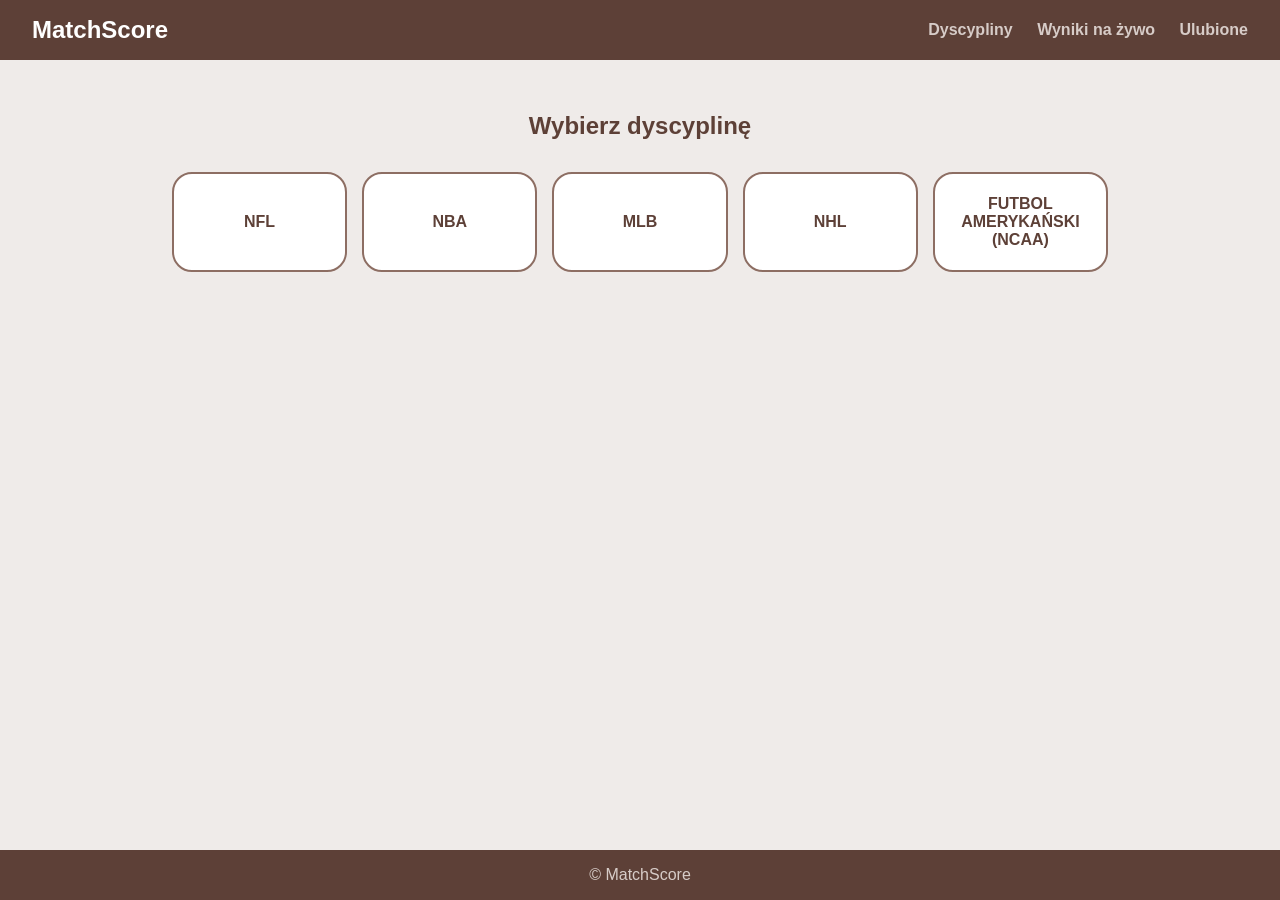
<file: index.html>
<!doctype html>
<html lang="pl">
    <head>
        <meta charset="UTF-8" />
        <meta name="viewport" content="width=device-width, initial-scale=1.0" />
        <title>MatchScore</title>
        <link rel="stylesheet" href="styles.css" />
        <link rel="stylesheet" href="index.css" />
    </head>

    <body>
        <header>
            <h1>MatchScore</h1>
            <nav>
                <a href="index.html">Dyscypliny</a>
                <a href="scores.html">Wyniki na żywo</a>
                <a href="favorites.html">Ulubione</a>
            </nav>
        </header>

        <main>
            <h2>Wybierz dyscyplinę</h2>

            <div class="sport-grid">
                <button class="sport-btn" data-sport="nfl">NFL</button>
                <button class="sport-btn" data-sport="nba">NBA</button>
                <button class="sport-btn" data-sport="mlb">MLB</button>
                <button class="sport-btn" data-sport="nhl">NHL</button>
                <button class="sport-btn" data-sport="college-football">
                    FUTBOL AMERYKAŃSKI (NCAA)
                </button>
            </div>
        </main>

        <footer>&copy; MatchScore</footer>

        <script>
            document.querySelectorAll(".sport-btn").forEach((btn) => {
                btn.addEventListener("click", () => {
                    localStorage.setItem("sport", btn.dataset.sport);
                    window.location.href = "scores.html";
                });
            });
        </script>
    </body>
</html>
</file>
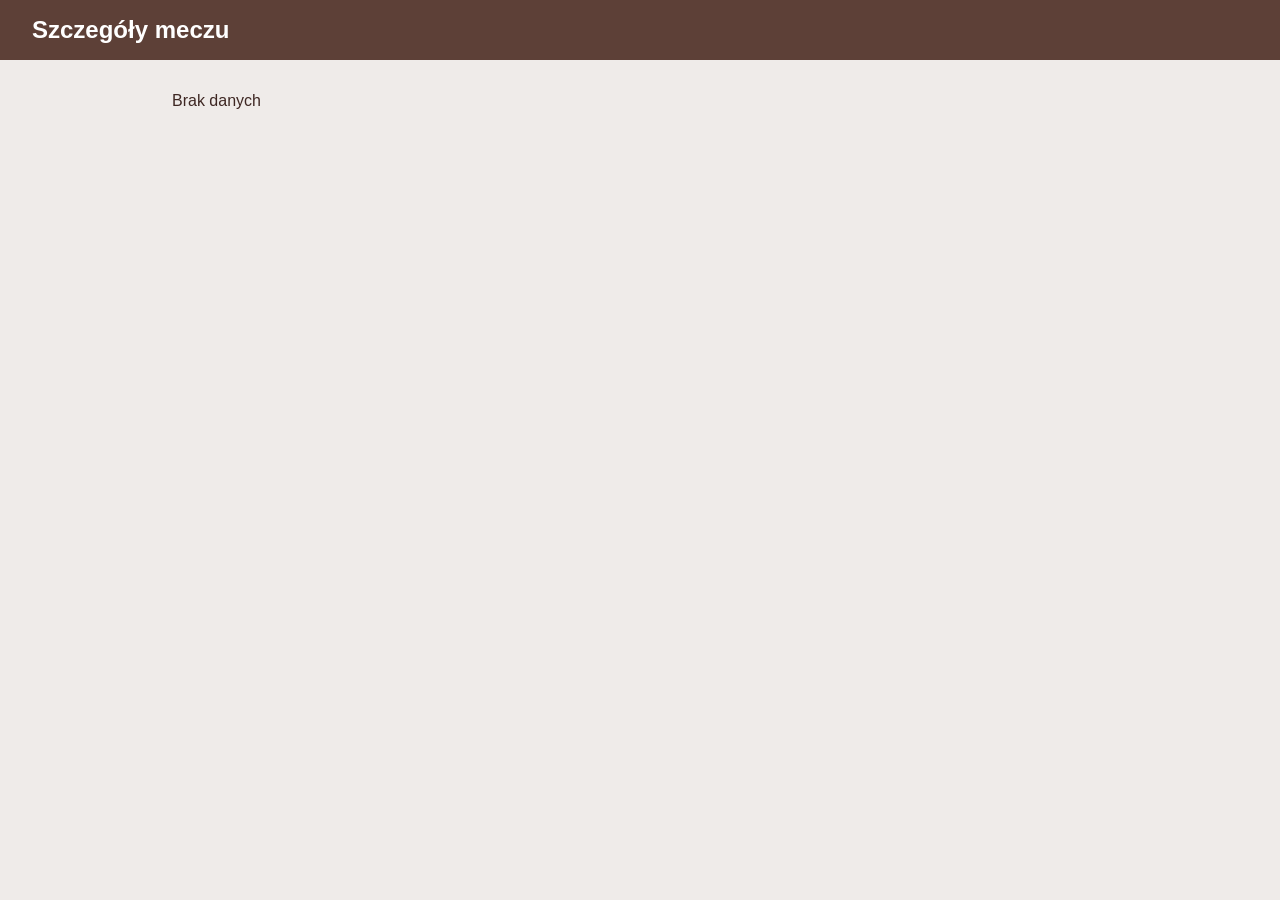
<file: details.html>
<!doctype html>
<html lang="pl">
    <head>
        <meta charset="UTF-8" />
        <title>Szczegóły</title>
        <link rel="stylesheet" href="styles.css" />
        <link rel="stylesheet" href="details.css" />
    </head>

    <body>
        <header>
            <h1>Szczegóły meczu</h1>
        </header>

        <main id="details"></main>

        <script src="js/details.js"></script>
    </body>
</html>
</file>
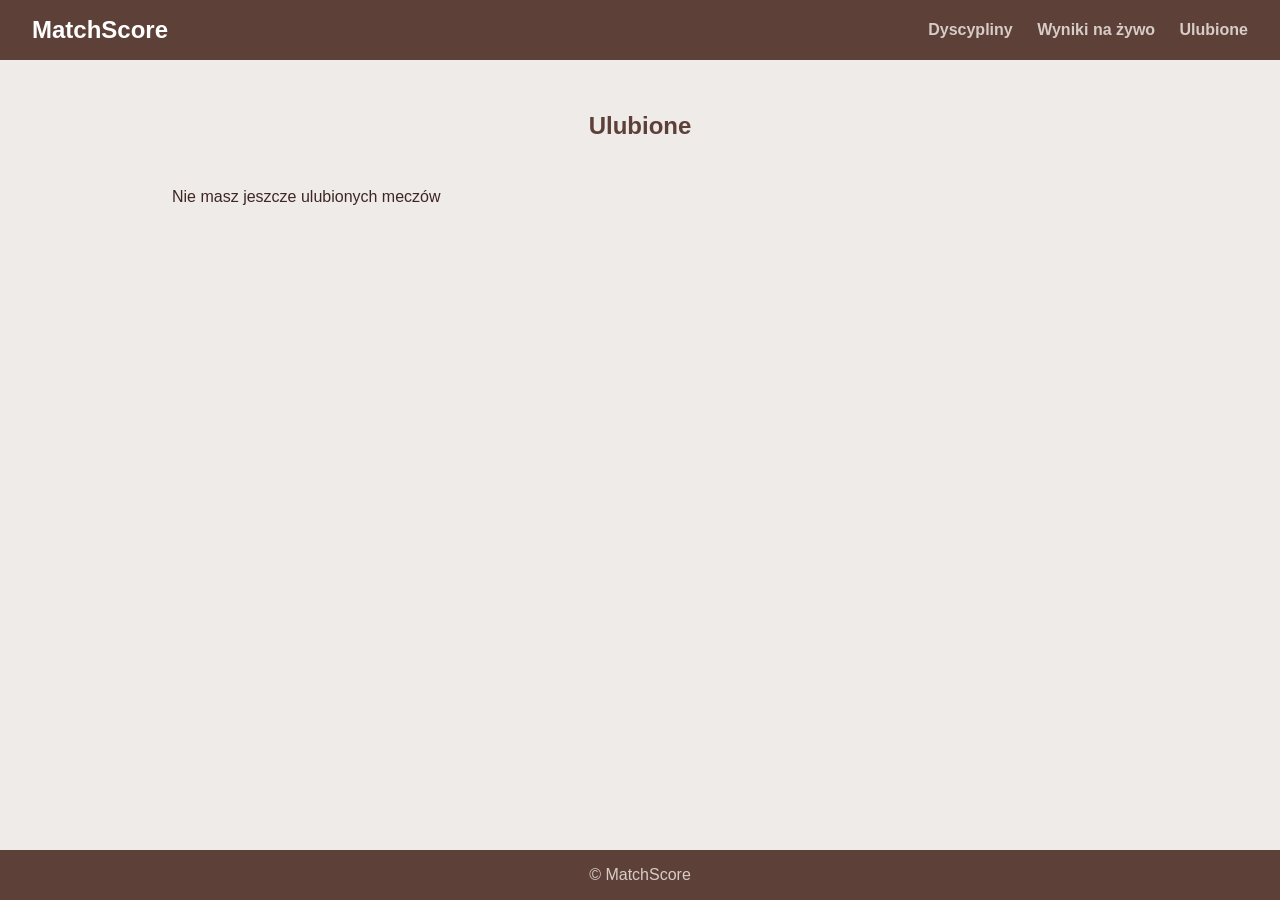
<file: favorites.html>
<!doctype html>
<html lang="pl">
    <head>
        <meta charset="UTF-8" />
        <meta name="viewport" content="width=device-width, initial-scale=1.0" />
        <title>Favorites</title>
        <link rel="stylesheet" href="styles.css" />
        <link rel="stylesheet" href="scores.css" />
    </head>

    <body>
        <header>
            <h1>MatchScore</h1>
            <nav>
                <a href="index.html">Dyscypliny</a>
                <a href="scores.html">Wyniki na żywo</a>
                <a href="favorites.html">Ulubione</a>
            </nav>
        </header>

        <main>
            <h2>Ulubione</h2>
            <div class="match-container" id="fav-container"></div>
        </main>

        <footer>&copy; MatchScore</footer>

        <script src="js/favorites.js"></script>
    </body>
</html>
</file>
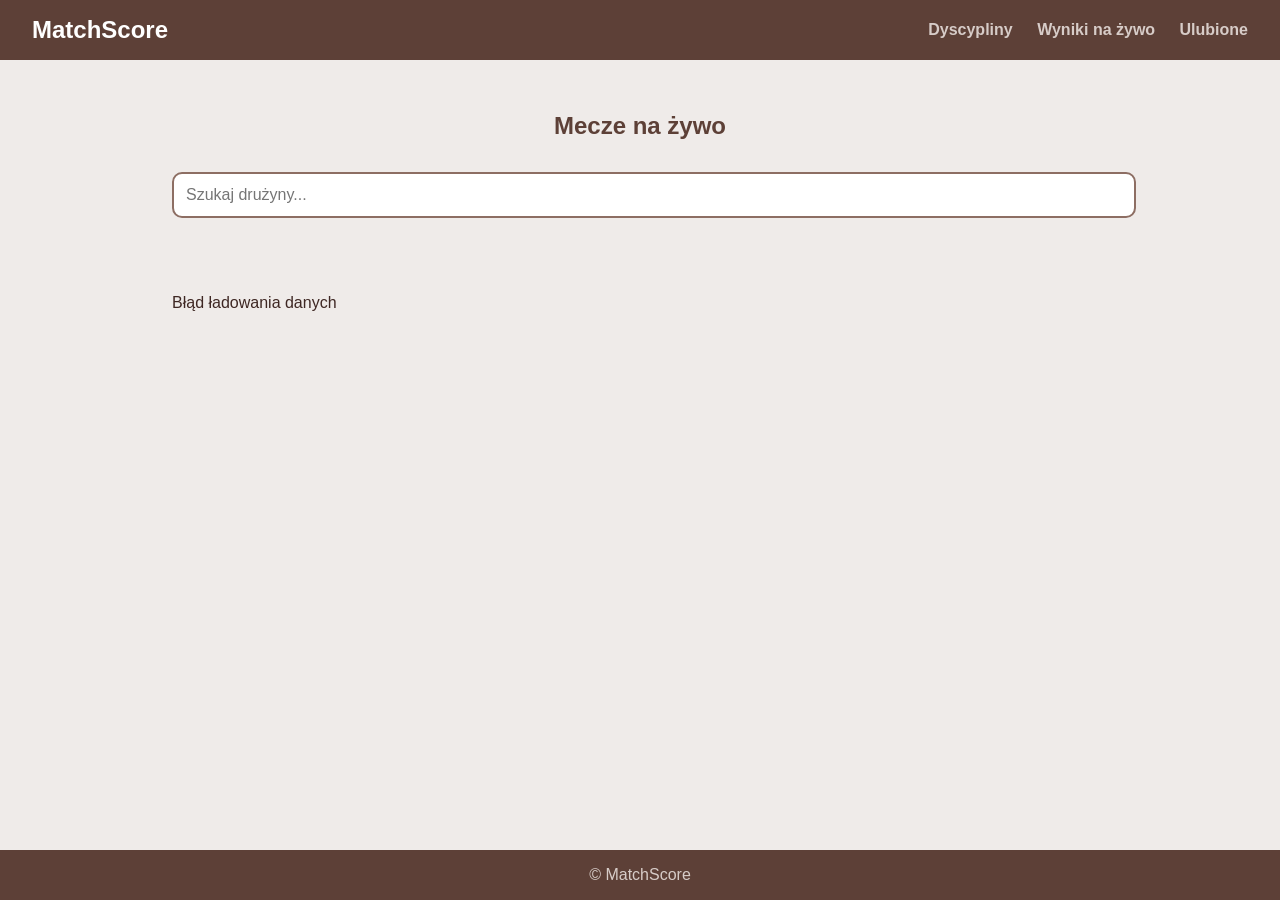
<file: scores.html>
<!doctype html>
<html lang="pl">
    <head>
        <meta charset="UTF-8" />
        <meta name="viewport" content="width=device-width, initial-scale=1.0" />
        <title>Wyniki na żywo</title>
        <link rel="stylesheet" href="styles.css" />
        <link rel="stylesheet" href="scores.css" />
    </head>

    <body>
        <header>
            <h1>MatchScore</h1>
            <nav>
                <a href="index.html">Dyscypliny</a>
                <a href="scores.html">Wyniki na żywo</a>
                <a href="favorites.html">Ulubione</a>
            </nav>
        </header>

        <main>
            <h2>Mecze na żywo</h2>
            <input type="text" id="search" placeholder="Szukaj drużyny..." />

            <div id="pagination"></div>
            <div id="error"></div>

            <div class="match-container"></div>
        </main>

        <footer>&copy; MatchScore</footer>

        <script src="js/api.js"></script>
        <script src="js/scores.js"></script>
        <script src="js/favorites.js"></script>
    </body>
</html>
</file>
<file: styles.css>
:root {
    --primary-brown: #5d4037;
    --secondary-brown: #8d6e63;
    --light-brown: #d7ccc8;
    --bg-color: #efebe9;
    --text-color: #3e2723;
    --white: #ffffff;
}

body {
    font-family: "Segoe UI", Tahoma, Geneva, Verdana, sans-serif;
    margin: 0;
    padding: 0;
    background-color: var(--bg-color);
    color: var(--text-color);
    display: flex;
    flex-direction: column;
    min-height: 100vh;
}

header {
    background-color: var(--primary-brown);
    color: var(--white);
    padding: 1rem 2rem;
    display: flex;
    justify-content: space-between;
    align-items: center;
}

header h1 {
    margin: 0;
    font-size: 1.5rem;
}

nav a {
    color: var(--light-brown);
    text-decoration: none;
    margin-left: 20px;
    font-weight: bold;
}

nav a:hover {
    color: var(--white);
}

main {
    flex: 1;
    padding: 2rem;
    max-width: 1000px;
    margin: 0 auto;
    width: 100%;
    box-sizing: border-box;
}

h2 {
    text-align: center;
    color: var(--primary-brown);
    margin-bottom: 2rem;
}

footer {
    background-color: var(--primary-brown);
    color: var(--light-brown);
    text-align: center;
    padding: 1rem;
    margin-top: auto;
}
</file>
<file: index.css>
.sport-grid {
    display: grid;
    grid-template-columns: repeat(auto-fill, minmax(160px, 1fr));
    gap: 15px;
}

.sport-btn {
    background-color: var(--white);
    color: var(--primary-brown);
    border: 2px solid var(--secondary-brown);

    height: 100px;
    display: flex;
    align-items: center;
    justify-content: center;

    font-size: 1rem;
    font-weight: bold;
    text-align: center;

    border-radius: 20px;
    transition: all 0.3s ease;
    cursor: pointer;
}

.sport-btn:hover {
    background-color: var(--primary-brown);
    color: var(--white);
    transform: translateY(-3px);
}
</file>
<file: details.css>
.back-link {
    display: inline-block;
    margin-bottom: 20px;
    color: var(--secondary-brown);
    text-decoration: none;
    font-weight: bold;
}

.detail-card {
    background-color: var(--white);
    border-radius: 12px;
    padding: 30px;
    box-shadow: 0 4px 10px rgba(0, 0, 0, 0.1);
    text-align: center;
}

.sport-tag {
    background-color: var(--light-brown);
    color: var(--primary-brown);
    padding: 5px 15px;
    border-radius: 20px;
    font-size: 0.9rem;
    font-weight: bold;
    display: inline-block;
    margin-bottom: 20px;
}

.big-score {
    font-size: 3rem;
    font-weight: 800;
    color: var(--primary-brown);
    margin: 20px 0;
    display: flex;
    justify-content: center;
    align-items: center;
    gap: 20px;
}

.team-name {
    font-size: 1.5rem;
    font-weight: bold;
}

.match-info {
    margin-top: 30px;
    text-align: left;
    border-top: 1px solid #eee;
    padding-top: 20px;
}

.info-row {
    display: flex;
    justify-content: space-between;
    margin-bottom: 10px;
    padding: 10px;
    background-color: var(--bg-color);
    border-radius: 8px;
}

.stats-grid {
    display: grid;
    grid-template-columns: 1fr 1fr;
    gap: 20px;
    margin-top: 20px;
}

.stat-row {
    display: flex;
    justify-content: space-between;
    padding: 5px 0;
    border-bottom: 1px solid #eee;
}

.leader {
    margin: 5px 0;
    padding: 8px;
    background: var(--bg-color);
    border-radius: 6px;
}
</file>
<file: scores.css>
.match-container {
    display: grid;
    grid-template-columns: repeat(auto-fill, minmax(300px, 1fr));
    gap: 20px;
}

.match-tile {
    background-color: var(--white);
    border-radius: 12px;
    padding: 20px;
    box-shadow: 0 4px 6px rgba(0, 0, 0, 0.1);
    display: flex;
    flex-direction: column;
    justify-content: space-between;
    border-left: 5px solid var(--secondary-brown);
}

.match-header {
    display: flex;
    justify-content: space-between;
    align-items: center;
    margin-bottom: 15px;
    font-size: 0.85rem;
    color: var(--secondary-brown);
    font-weight: bold;
}

.teams {
    display: flex;
    justify-content: space-between;
    align-items: center;
    margin-bottom: 15px;
}

.team {
    font-size: 1.1rem;
    font-weight: bold;
    width: 40%;
    text-align: center;
}

.match-actions {
    display: flex;
    justify-content: space-between;
    align-items: center;
    border-top: 1px solid #eee;
    padding-top: 15px;
}

.fav-btn {
    background: none;
    border: none;
    cursor: pointer;
    font-size: 1.5rem;
    color: #ccc;
    transition: color 0.2s;
}

.fav-btn:hover {
    color: #ffd700;
}

.view-btn {
    background-color: var(--primary-brown);
    color: var(--white);
    padding: 8px 16px;
    border-radius: 6px;
    text-decoration: none;
    font-size: 0.9rem;
}

#search {
    width: 100%;
    padding: 12px;
    border-radius: 10px;
    border: 2px solid var(--secondary-brown);
    margin-bottom: 20px;
    font-size: 1rem;
    outline: none;
}

#search:focus {
    border-color: var(--primary-brown);
    box-shadow: 0 0 5px rgba(0, 0, 0, 0.2);
}

#pagination {
    display: flex;
    justify-content: center;
    gap: 10px;
    margin-top: 20px;
    padding-bottom: 20px;
}

.page-btn {
    padding: 8px 12px;
    border: none;
    background: var(--secondary-brown);
    color: white;
    cursor: pointer;
    border-radius: 6px;
}

.page-btn.active {
    background: var(--primary-brown);
}

.match-actions {
    display: flex;
    justify-content: space-between;
    align-items: center;
    margin-top: 15px;
}

.fav-btn {
    background: transparent;
    border: 1px solid #555;
    color: #aaa;
    padding: 6px 10px;
    cursor: pointer;
    border-radius: 6px;
    font-size: 16px;
    transition: 0.2s;
}

.fav-btn:hover {
    border-color: gold;
    color: gold;
}

.fav-btn.active {
    background: gold;
    color: black;
    border-color: gold;
}

/* DETAILS */
.details-btn {
    background: linear-gradient(135deg, #5d4037, #8d6e63);
    color: white;
    border: none;
    padding: 8px 16px;
    border-radius: 8px;
    cursor: pointer;
    font-weight: bold;
    transition: 0.3s;
}

.details-btn:hover {
    transform: scale(1.05);
    box-shadow: 0 4px 10px rgba(0, 0, 0, 0.2);
}
</file>
